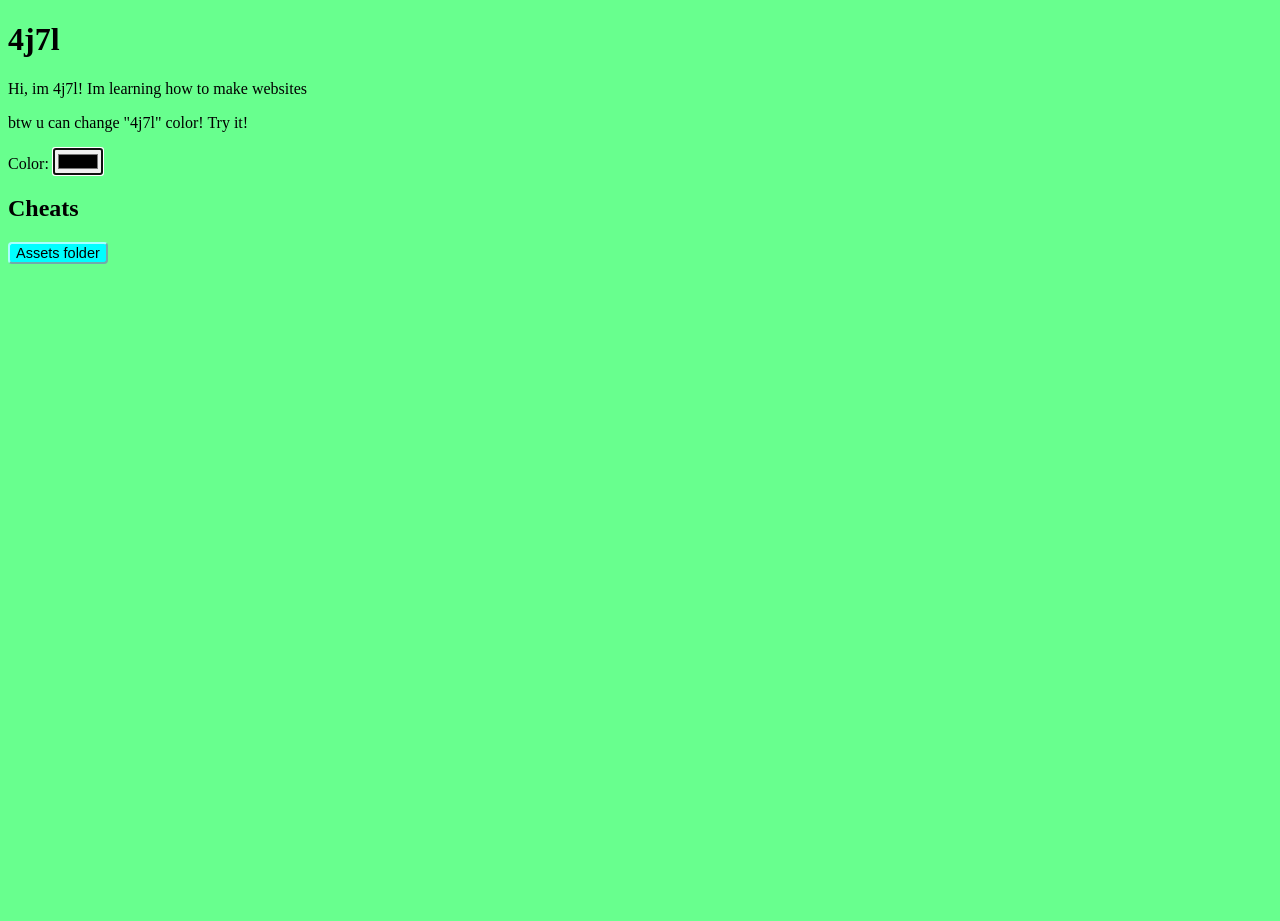
<file: index.html>
<!DOCTYPE html>
<html>
  

  
<head>
  <meta charset="utf-8">
  <meta name="viewport" content="width=device-width">
  <title>4j7l</title>
  <link href="style.css" rel="stylesheet" type="text/css" />
  <script src="javascript.js"></script>
  <link rel="icon" type="image/x-icon" href="/images/favicon.ico">
</head>

<h1 style="color:black;">4j7l</h1>
<p style="color:black;">Hi, im 4j7l! Im learning how to make websites</p>
<p style="color:black;">btw u can change "4j7l" color! Try it!</p>
<label for="colorWell">Color:</label>
<input type="color" value="#ff0000" id="colorWell">
<h2 style="color:black;">Cheats</h2>
<form action="/assets">
    <button class="button1" role="button"><span class="text">Assets folder</span></button>
</form>

</html>
</file>
<file: style.css>
html, body {
  height: 100%;
  width: 100%;
  background-color: rgb(104, 255, 142);

}

.button1 {
  background-color: rgb(0, 255, 255);
  border-color: rgb(168, 255, 255);
  display: inline-block;
  text-align: center;
  border-radius: 4px;
  font-size: 14.5px;
}
</file>
